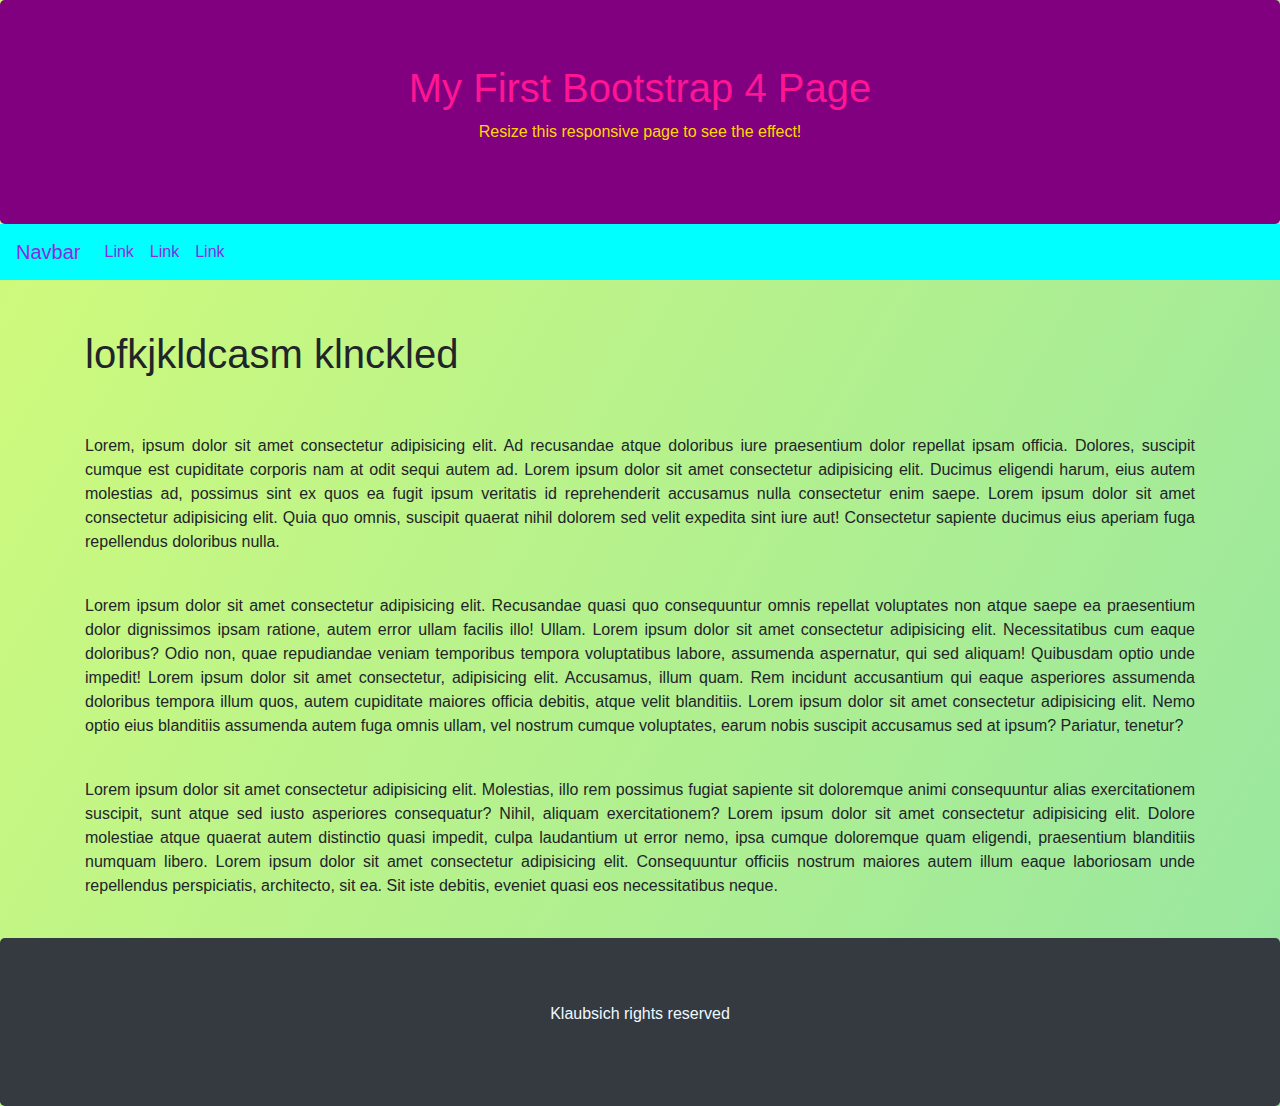
<file: template/acerca_de/index.html>
<!DOCTYPE html>
<html lang="en">
<head>
    <meta charset="UTF-8">
    <meta name="viewport" content="width=device-width, initial-scale=1.0">
    <title>Acerca de</title>

    <!--css setup-->
    <link rel="stylesheet" href="style.css">

    <!--bootstrap 4 set-up-->
    <script src="https://ajax.googleapis.com/ajax/libs/jquery/3.5.1/jquery.min.js"></script>
    <script src="https://cdnjs.cloudflare.com/ajax/libs/popper.js/1.16.0/umd/popper.min.js"></script>
    <script src="https://maxcdn.bootstrapcdn.com/bootstrap/4.5.0/js/bootstrap.min.js"></script>

    
<!--custom bootstrap-->
<link rel="stylesheet" href="https://stackpath.bootstrapcdn.com/bootstrap/4.5.2/css/bootstrap.min.css" integrity="sha384-JcKb8q3iqJ61gNV9KGb8thSsNjpSL0n8PARn9HuZOnIxN0hoP+VmmDGMN5t9UJ0Z" crossorigin="anonymous">
  <style>
    .fakeimg {
      height: 200px;
      background: #aaa;
    }
    </style>
  </head>
  <body class="body1">
  
  <div class="jumbotron text-center header1" style="margin-bottom:0; background: purple;">
    <h1 style="color: deeppink;">My First Bootstrap 4 Page</h1>
    <p style="color: gold;">Resize this responsive page to see the effect!</p> 
  </div>
  
  <nav class="navbar navbar-expand-md" style="background: aqua;">
    <a class="navbar-brand" href="#">Navbar</a>
    <button class="navbar-toggler" type="button" data-toggle="collapse" data-target="#collapsibleNavbar">
      <span class="navbar-toggler-icon"></span>
    </button>
    <div class="collapse navbar-collapse" id="collapsibleNavbar">
      <ul class="navbar-nav">
        <li class="nav-item">
          <a class="nav-link" href="#">Link</a>
        </li>
        <li class="nav-item">
          <a class="nav-link" href="#">Link</a>
        </li>
        <li class="nav-item">
          <a class="nav-link" href="#">Link</a>
        </li>    
      </ul>
    </div>  
  </nav>
  


  <div class="container" style="margin-top:50px">
    <div>
      <h1>lofkjkldcasm klnckled</h1>
      <br>
      <br>
      <p>Lorem, ipsum dolor sit amet consectetur adipisicing elit. Ad recusandae atque doloribus iure praesentium dolor repellat ipsam officia. Dolores, suscipit cumque est cupiditate corporis nam at odit sequi autem ad.
        Lorem ipsum dolor sit amet consectetur adipisicing elit. Ducimus eligendi harum, eius autem molestias ad, possimus sint ex quos ea fugit ipsum veritatis id reprehenderit accusamus nulla consectetur enim saepe.
        Lorem ipsum dolor sit amet consectetur adipisicing elit. Quia quo omnis, suscipit quaerat nihil dolorem sed velit expedita sint iure aut! Consectetur sapiente ducimus eius aperiam fuga repellendus doloribus nulla.
      </p>
      <br>
      <p>Lorem ipsum dolor sit amet consectetur adipisicing elit. Recusandae quasi quo consequuntur omnis repellat voluptates non atque saepe ea praesentium dolor dignissimos ipsam ratione, autem error ullam facilis illo! Ullam.
        Lorem ipsum dolor sit amet consectetur adipisicing elit. Necessitatibus cum eaque doloribus? Odio non, quae repudiandae veniam temporibus tempora voluptatibus labore, assumenda aspernatur, qui sed aliquam! Quibusdam optio unde impedit!
        Lorem ipsum dolor sit amet consectetur, adipisicing elit. Accusamus, illum quam. Rem incidunt accusantium qui eaque asperiores assumenda doloribus tempora illum quos, autem cupiditate maiores officia debitis, atque velit blanditiis.
        Lorem ipsum dolor sit amet consectetur adipisicing elit. Nemo optio eius blanditiis assumenda autem fuga omnis ullam, vel nostrum cumque voluptates, earum nobis suscipit accusamus sed at ipsum? Pariatur, tenetur?
      </p>
      <br>
      <p>Lorem ipsum dolor sit amet consectetur adipisicing elit. Molestias, illo rem possimus fugiat sapiente sit doloremque animi consequuntur alias exercitationem suscipit, sunt atque sed iusto asperiores consequatur? Nihil, aliquam exercitationem?
        Lorem ipsum dolor sit amet consectetur adipisicing elit. Dolore molestiae atque quaerat autem distinctio quasi impedit, culpa laudantium ut error nemo, ipsa cumque doloremque quam eligendi, praesentium blanditiis numquam libero.
        Lorem ipsum dolor sit amet consectetur adipisicing elit. Consequuntur officiis nostrum maiores autem illum eaque laboriosam unde repellendus perspiciatis, architecto, sit ea. Sit iste debitis, eveniet quasi eos necessitatibus neque.
      </p>
      <br>
    </div>
  </div>
    
  
<div class="jumbotron text-center bg-dark" style="margin-bottom: 0px;">
  <p style="color: aliceblue;">Klaubsich rights reserved</p>
</div>
    
    


    <script src="https://code.jquery.com/jquery-3.5.1.slim.min.js" integrity="sha384-DfXdz2htPH0lsSSs5nCTpuj/zy4C+OGpamoFVy38MVBnE+IbbVYUew+OrCXaRkfj" crossorigin="anonymous"></script>
    <script src="https://cdn.jsdelivr.net/npm/popper.js@1.16.1/dist/umd/popper.min.js" integrity="sha384-9/reFTGAW83EW2RDu2S0VKaIzap3H66lZH81PoYlFhbGU+6BZp6G7niu735Sk7lN" crossorigin="anonymous"></script>
    <script src="https://stackpath.bootstrapcdn.com/bootstrap/4.5.2/js/bootstrap.min.js" integrity="sha384-B4gt1jrGC7Jh4AgTPSdUtOBvfO8shuf57BaghqFfPlYxofvL8/KUEfYiJOMMV+rV" crossorigin="anonymous"></script>
    <!-- Scripts Jquery, poopper-->
    <!--<script src="https://ajax.googleapis.com/ajax/libs/jquery/3.5.1/jquery.min.js"></script>
    <script src="https://cdnjs.cloudflare.com/ajax/libs/popper.js/1.16.0/umd/popper.min.js"></script>
    <script src="https://maxcdn.bootstrapcdn.com/bootstrap/4.5.0/js/bootstrap.min.js"></script>-->
</body>
</html>
</file>
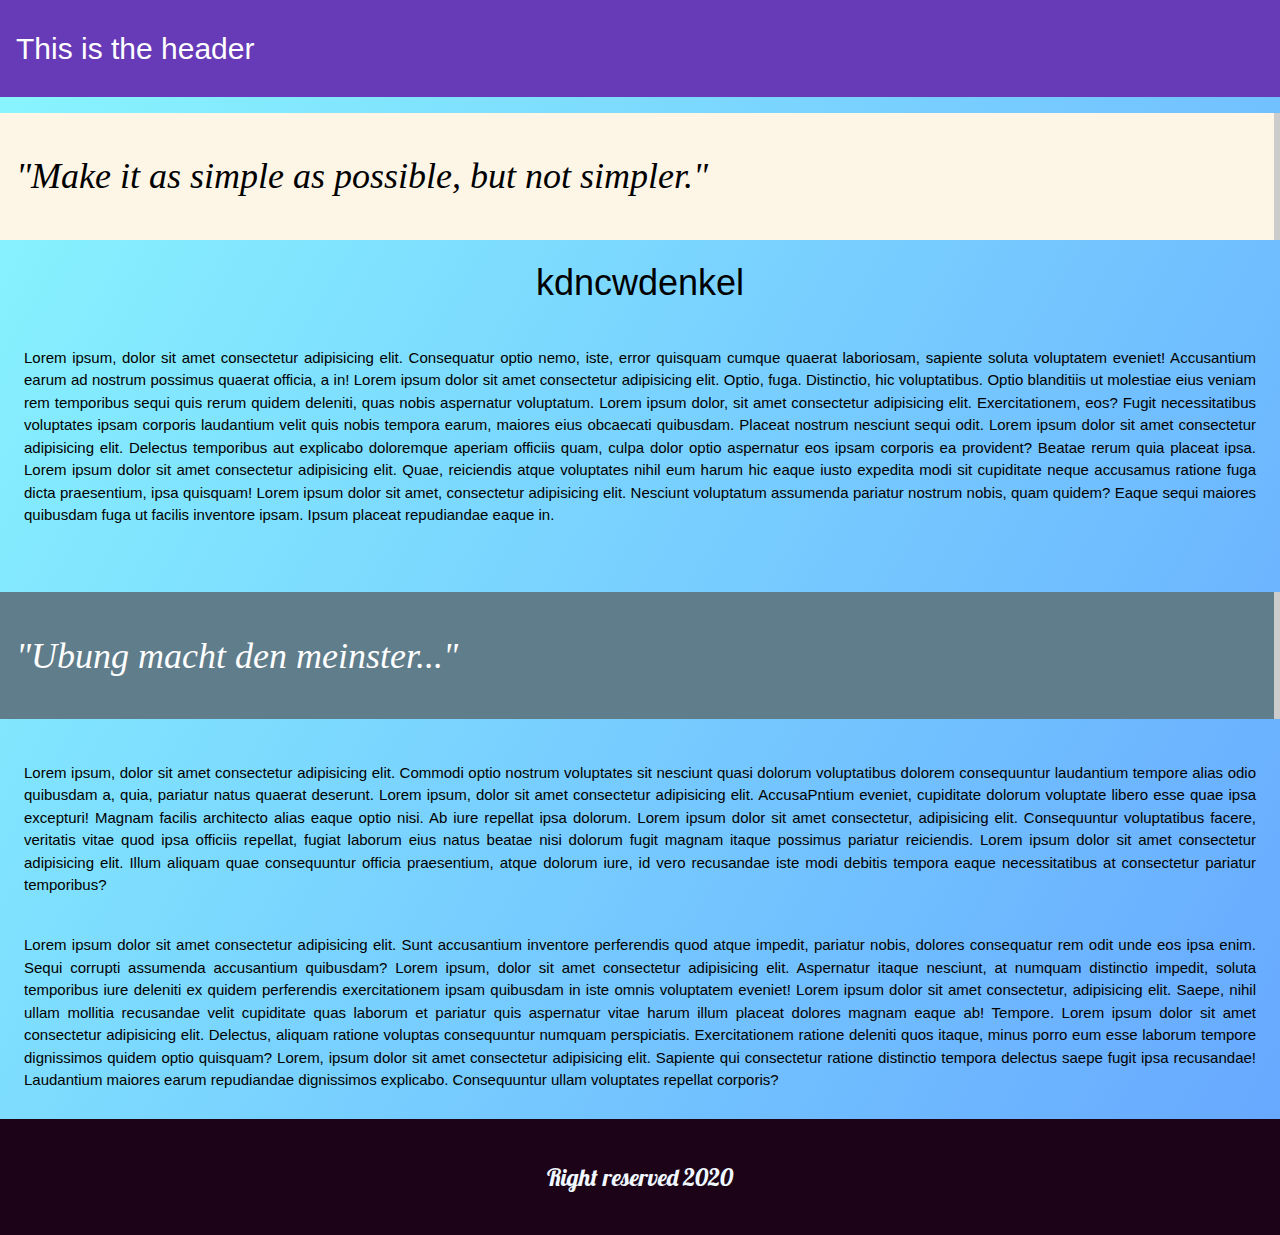
<file: template/blog/index.html>
<!DOCTYPE html>
<html lang="en">
<head>
    <meta charset="UTF-8">
    <meta name="viewport" content="width=device-width, initial-scale=1.0">
    <title>W3 BLOG</title>

    <!--W3 LIBRARY-->
    <link rel="stylesheet" href="https://www.w3schools.com/w3css/4/w3.css">

    <!--CSS Custom-->
    <link rel="stylesheet" href="style.css">

    <!--fonts custom-->
    <link rel="stylesheet" href="https://fonts.googleapis.com/css?family=Lobster&effect=brick-sign">
    <style>
    .w3-lobster {
    font-family: "Lobster", Sans-serif;
    }
    </style>
</head>
<body>
    <div class="w3-container w3-deep-purple w3-xxlarge w3-padding-16">
        <h2>This is the header</h2>
    </div>

    <div class="w3-panel w3-rightbar w3-sand w3-xxlarge w3-serif">
        <p><i>"Make it as simple as possible, but not simpler."</i></p>
    </div>


    <!--text starts-->
    <div>
        <h1 class="w3-center">kdncwdenkel</h1>
    </div>

    <div class="w3-padding-large">
        <p>Lorem ipsum, dolor sit amet consectetur adipisicing elit. Consequatur optio nemo, iste, error quisquam cumque quaerat laboriosam, sapiente soluta voluptatem eveniet! Accusantium earum ad nostrum possimus quaerat officia, a in!
            Lorem ipsum dolor sit amet consectetur adipisicing elit. Optio, fuga. Distinctio, hic voluptatibus. Optio blanditiis ut molestiae eius veniam rem temporibus sequi quis rerum quidem deleniti, quas nobis aspernatur voluptatum.
            Lorem ipsum dolor, sit amet consectetur adipisicing elit. Exercitationem, eos? Fugit necessitatibus voluptates ipsam corporis laudantium velit quis nobis tempora earum, maiores eius obcaecati quibusdam. Placeat nostrum nesciunt sequi odit.
            Lorem ipsum dolor sit amet consectetur adipisicing elit. Delectus temporibus aut explicabo doloremque aperiam officiis quam, culpa dolor optio aspernatur eos ipsam corporis ea provident? Beatae rerum quia placeat ipsa.
            Lorem ipsum dolor sit amet consectetur adipisicing elit. Quae, reiciendis atque voluptates nihil eum harum hic eaque iusto expedita modi sit cupiditate neque accusamus ratione fuga dicta praesentium, ipsa quisquam!
            Lorem ipsum dolor sit amet, consectetur adipisicing elit. Nesciunt voluptatum assumenda pariatur nostrum nobis, quam quidem? Eaque sequi maiores quibusdam fuga ut facilis inventore ipsam. Ipsum placeat repudiandae eaque in.
            <br><br>
        </p>
    </div>
    
    <div class="w3-panel w3-rightbar w3-blue-gray w3-xxlarge w3-serif">
        <p><i>"Ubung macht den meinster..."</i></p>
    </div>

    <div class="w3-padding-large">
        <p>Lorem ipsum, dolor sit amet consectetur adipisicing elit. Commodi optio nostrum voluptates sit nesciunt quasi dolorum voluptatibus dolorem consequuntur laudantium tempore alias odio quibusdam a, quia, pariatur natus quaerat deserunt.
        Lorem ipsum, dolor sit amet consectetur adipisicing elit. AccusaPntium eveniet, cupiditate dolorum voluptate libero esse quae ipsa excepturi! Magnam facilis architecto alias eaque optio nisi. Ab iure repellat ipsa dolorum.
        Lorem ipsum dolor sit amet consectetur, adipisicing elit. Consequuntur voluptatibus facere, veritatis vitae quod ipsa officiis repellat, fugiat laborum eius natus beatae nisi dolorum fugit magnam itaque possimus pariatur reiciendis.
        Lorem ipsum dolor sit amet consectetur adipisicing elit. Illum aliquam quae consequuntur officia praesentium, atque dolorum iure, id vero recusandae iste modi debitis tempora eaque necessitatibus at consectetur pariatur temporibus?
        <br><br>
        </p>

        <p>Lorem ipsum dolor sit amet consectetur adipisicing elit. Sunt accusantium inventore perferendis quod atque impedit, pariatur nobis, dolores consequatur rem odit unde eos ipsa enim. Sequi corrupti assumenda accusantium quibusdam?
            Lorem ipsum, dolor sit amet consectetur adipisicing elit. Aspernatur itaque nesciunt, at numquam distinctio impedit, soluta temporibus iure deleniti ex quidem perferendis exercitationem ipsam quibusdam in iste omnis voluptatem eveniet!
            Lorem ipsum dolor sit amet consectetur, adipisicing elit. Saepe, nihil ullam mollitia recusandae velit cupiditate quas laborum et pariatur quis aspernatur vitae harum illum placeat dolores magnam eaque ab! Tempore.
            Lorem ipsum dolor sit amet consectetur adipisicing elit. Delectus, aliquam ratione voluptas consequuntur numquam perspiciatis. Exercitationem ratione deleniti quos itaque, minus porro eum esse laborum tempore dignissimos quidem optio quisquam?
            Lorem, ipsum dolor sit amet consectetur adipisicing elit. Sapiente qui consectetur ratione distinctio tempora delectus saepe fugit ipsa recusandae! Laudantium maiores earum repudiandae dignissimos explicabo. Consequuntur ullam voluptates repellat corporis?
        </p>


    </div>

<div class="w3-container w3-lobster font-effect-brick-sign w3-padding-16 footer">
  <p class="w3-xlarge w3-center" style="color: aliceblue;">Right reserved 2020</p>  
</div>
    
</body>
</html>
</file>
<file: template/acerca_de/style.css>
nav a {
    color: blueviolet;
}

.container {
    text-align: justify;
}

.body1 {
    background-image: linear-gradient(120deg, #d4fc79 0%, #96e6a1 100%);
}
</file>
<file: template/blog/style.css>
body {
    background-image: linear-gradient(120deg, #89f7fe 0%, #66a6ff 100%);
}

div p {
    text-align: justify;
}

.footer {
    background: #1d0317;
}
</file>
